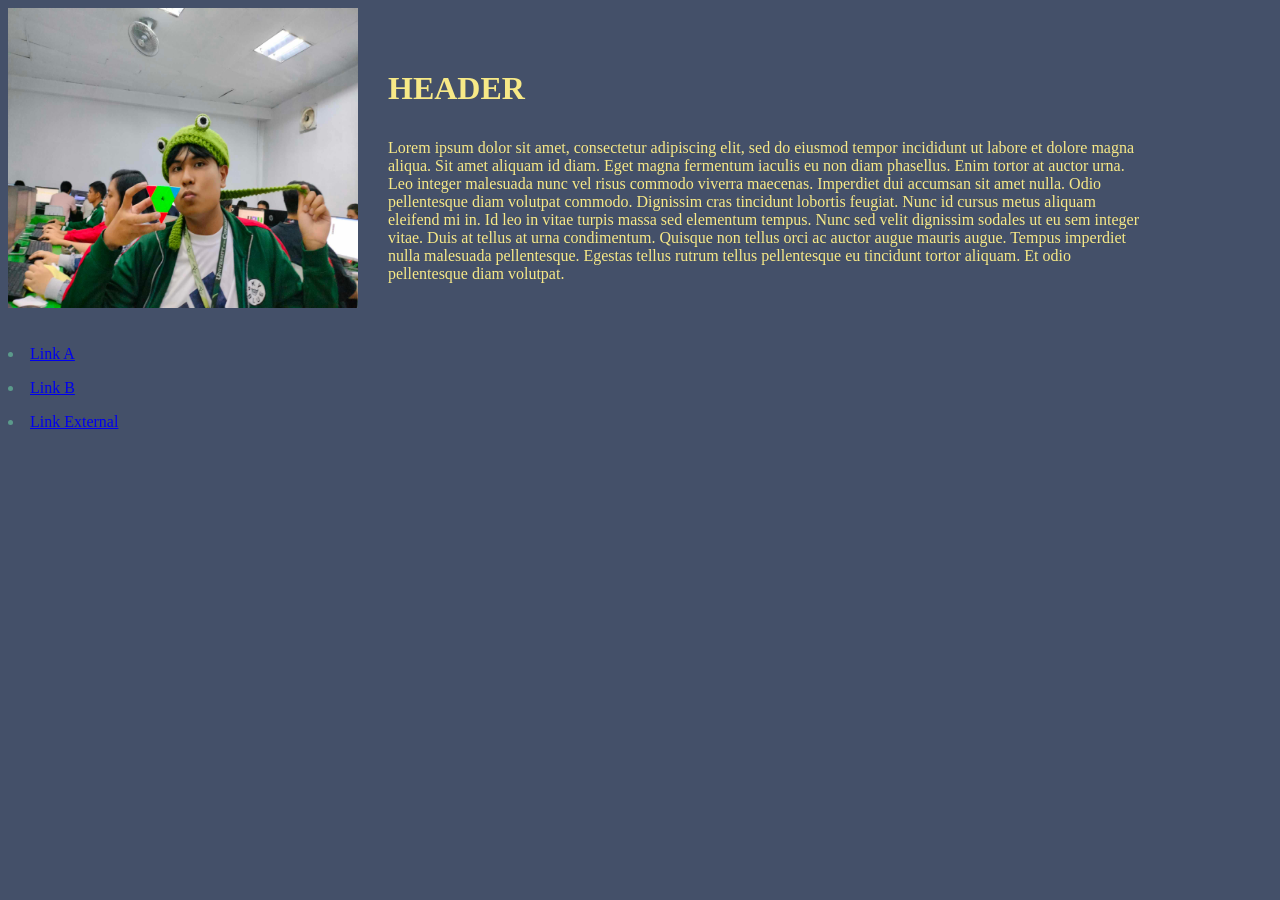
<file: files/index.html>
<html>
<style>
		body{
			background-color:#445069;
		}
	
        .container {
            display: flex;
            flex-direction: row;
        }

        .img {
			float:left;
            width: 350px;
            height: 300px;
            background: black;
            color: white;
            font-size: 36px;
            text-align: center;
            line-height: 300px;
        }

        .text {
            width: 60%;
            padding: 30px;
			font-family: Century Gothic;
          color: #F7E987;
        }
  	.link{
  		color:#5B9A8B;
  	}
		

    </style>
	
<head>
    <meta charset="UTF-8">
    <meta name="viewport" content="width=device-width, initial-scale=1.0">
</head>
<body>
    <div class="container">
		<img src="gandako.jpg" class="img" width="1/0" height="1/0">
        <div class="text">
		    <h1><p>HEADER</p></h1>
            <p>Lorem ipsum dolor sit amet, consectetur adipiscing elit, sed do eiusmod tempor incididunt ut labore et dolore magna aliqua. Sit amet aliquam id diam. Eget magna fermentum iaculis eu non diam phasellus. Enim tortor at auctor urna. Leo integer malesuada nunc vel risus commodo viverra maecenas. Imperdiet dui accumsan sit amet nulla. Odio pellentesque diam volutpat commodo. Dignissim cras tincidunt lobortis feugiat. Nunc id cursus metus aliquam eleifend mi in. Id leo in vitae turpis massa sed elementum tempus. Nunc sed velit dignissim sodales ut eu sem integer vitae. Duis at tellus at urna condimentum. Quisque non tellus orci ac auctor augue mauris augue. Tempus imperdiet nulla malesuada pellentesque. Egestas tellus rutrum tellus pellentesque eu tincidunt tortor aliquam. Et odio pellentesque diam volutpat.
        </div>
    </div>
  <div class="link">
	<p><li> <a href="file:///D:/A-HTML.html">Link A</a></li> </p>
			<p> <li><a href="file:///D:/B.html">Link B </a></li></p>
			<p><li> <a href="https://drive.google.com/drive/folders/1jz23DCAtVhcbaFwpbO9Uchu3iKJO824s">Link External </a></li></p>
	</div>
</body>
</html>
</file>
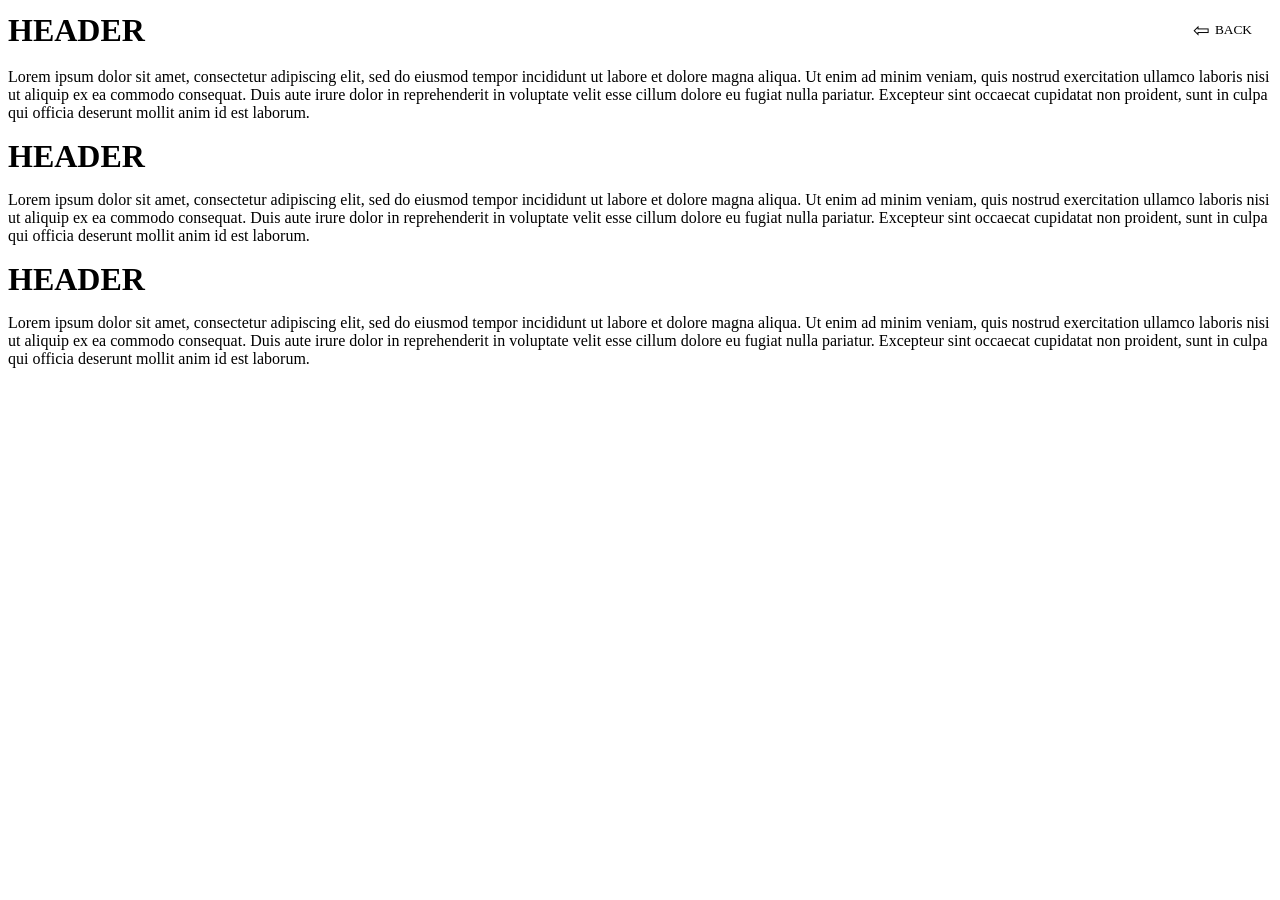
<file: files/A.html>
<!DOCTYPE html>
<html>
<head>
  <title>Page Title</title>
  <style>
    .back-button {
      background-color: white; 
      color: black; 
      border: none;
      padding: 10px 20px;
      cursor: pointer;
      display: flex;
      align-items: center;
	  font-family: 'Century Gothic';
    }
    .arrow-icon {
      font-size: 20px;
      margin-right: 5px; 
    }
	#main {
	  display: flex;
	  align-items: center; 
	}
	h1 {
	  margin: 0;
	  font-family: 'Century Gothic';
    }
    button {
      margin-left: auto; 
    }
	p{
	font-family: 'Century Gothic';
	}
  </style>
</head>
<body>
  <div id="main">
  <h1><b>HEADER</b></h1> <button class="back-button"><span class="arrow-icon">&#8678;</span>BACK</button>
</div>
<p>Lorem ipsum dolor sit amet, consectetur adipiscing elit, sed do eiusmod tempor incididunt ut labore et dolore magna aliqua. Ut enim ad minim veniam, quis nostrud exercitation ullamco laboris nisi ut aliquip ex ea commodo consequat. Duis aute irure dolor in reprehenderit in voluptate velit esse cillum dolore eu fugiat nulla pariatur. Excepteur sint occaecat cupidatat non proident, sunt in culpa qui officia deserunt mollit anim id est laborum.</p>
<h1>HEADER</h1>
<p>Lorem ipsum dolor sit amet, consectetur adipiscing elit, sed do eiusmod tempor incididunt ut labore et dolore magna aliqua. Ut enim ad minim veniam, quis nostrud exercitation ullamco laboris nisi ut aliquip ex ea commodo consequat. Duis aute irure dolor in reprehenderit in voluptate velit esse cillum dolore eu fugiat nulla pariatur. Excepteur sint occaecat cupidatat non proident, sunt in culpa qui officia deserunt mollit anim id est laborum.</p>
<h1>HEADER</h1>
<p>Lorem ipsum dolor sit amet, consectetur adipiscing elit, sed do eiusmod tempor incididunt ut labore et dolore magna aliqua. Ut enim ad minim veniam, quis nostrud exercitation ullamco laboris nisi ut aliquip ex ea commodo consequat. Duis aute irure dolor in reprehenderit in voluptate velit esse cillum dolore eu fugiat nulla pariatur. Excepteur sint occaecat cupidatat non proident, sunt in culpa qui officia deserunt mollit anim id est laborum.</p>
</body>
</html>
</file>
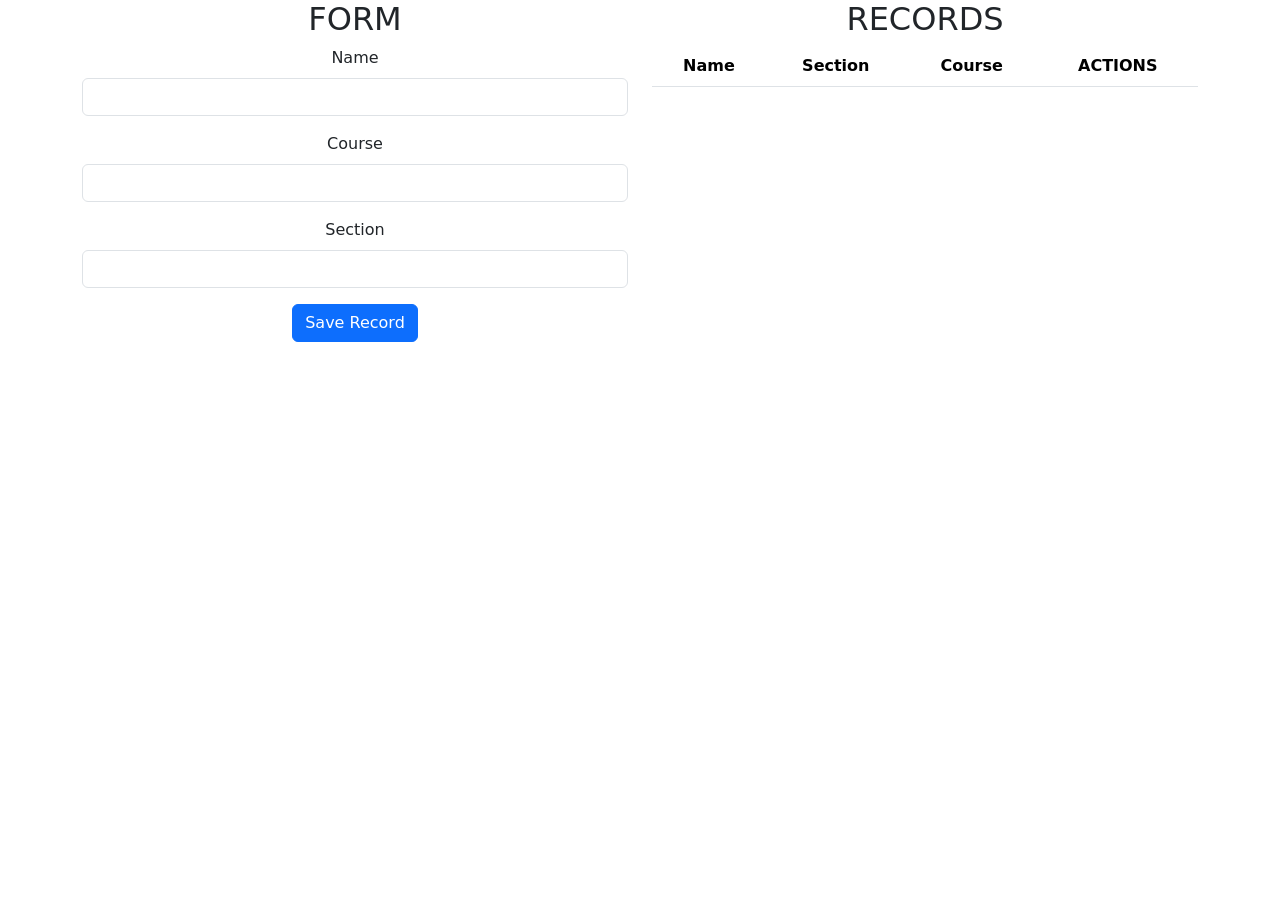
<file: files/Aquino-Nieva-Activity3.html>
<!DOCTYPE html>
<html lang="en">
  <head>
    <meta charset="utf-8">
    <meta name="viewport" content="width=device-width, initial-scale=1">
    <title>Bootstrap demo</title>
    <link href="https://cdn.jsdelivr.net/npm/bootstrap@5.3.2/dist/css/bootstrap.min.css" rel="stylesheet" integrity="sha384-T3c6CoIi6uLrA9TneNEoa7RxnatzjcDSCmG1MXxSR1GAsXEV/Dwwykc2MPK8M2HN" crossorigin="anonymous">
  </head>
  <body>
    <div class="container text-center">
        <div class="row">
        <!--Form inputs-->
          <div class="col" id = "form-id">
            <h2> FORM </h2>
            <form>
                <div class="mb-3">
                  <label for="name-input" class="form-label">Name</label>
                  <input type="text" class="form-control" id="name-input" aria-describedby="name">
                </div>
                <div class="mb-3">
                    <label for="course-input" class="form-label">Course</label>
                    <input type="text" class="form-control" id="course-input" aria-describedby="course">
                </div>
                <div class="mb-3">
                    <label for="section-input" class="form-label">Section</label>
                    <input type="text" class="form-control" id="section-input" aria-describedby="section">
                </div>
                <button type="submit" class="btn btn-primary" id = "savebtn">Save Record</button>
                </form>
          </div>

          <!--Records stored in table-->
          <div class="col" id = "table-actions">
            <h2> RECORDS </h2>
            <table class="table table-striped" id = "records-table">
                <thead>
                  <tr>
                    <th scope="col">Name</th>
                    <th scope="col">Section</th>
                    <th scope="col">Course</th>
                    <th scope="col">ACTIONS</th>
                  </tr>
                </thead>
                <tbody></tbody>
            </table>
          </div>
        </div>
        <div class="container-fluid fixed-bottom">
          <!-- Notification alert -->
          <div class="row">
            <div class="alert alert-success mt-3 col-md-6 offset-md-3" role="alert" id="delete-alert" style="display: none;">
              Record successfully deleted!
            </div>
          </div>
        </div>
      </div>
    <script src="https://cdn.jsdelivr.net/npm/bootstrap@5.3.2/dist/js/bootstrap.bundle.min.js" integrity="sha384-C6RzsynM9kWDrMNeT87bh95OGNyZPhcTNXj1NW7RuBCsyN/o0jlpcV8Qyq46cDfL" crossorigin="anonymous"></script>
    <script src="https://ajax.googleapis.com/ajax/libs/jquery/3.7.1/jquery.min.js"></script>

    <!--js code  with jquery-->
    <script type = "text/javascript">
        $(document).ready(function(){
            //event for save button
            $("#savebtn").click(function(e){
                e.preventDefault()
                var name = $("#name-input").val();
                var course = $("#course-input").val();
                var section = $("#section-input").val();
                $("#records-table").find("tbody").append('<tr><td>' + name + '</td><td>' + course + '</td><td>' +  section + '</td><td><button type="button" class="btn btn-danger" id = "deletebtn">DELETE</button></td></tr>');

                // clear form input
                var name = $("#name-input").val('');
                var course = $("#course-input").val('');
                var section = $("#section-input").val('');
            });

            //event for delete button
            $("#records-table").on("click", "#deletebtn", function(){
                $(this).closest('tr').remove();
                // Show delete notification alert
                $("#delete-alert").fadeIn().delay(800).fadeOut();
            });
        });
    </script>
</body>
</html>
</file>
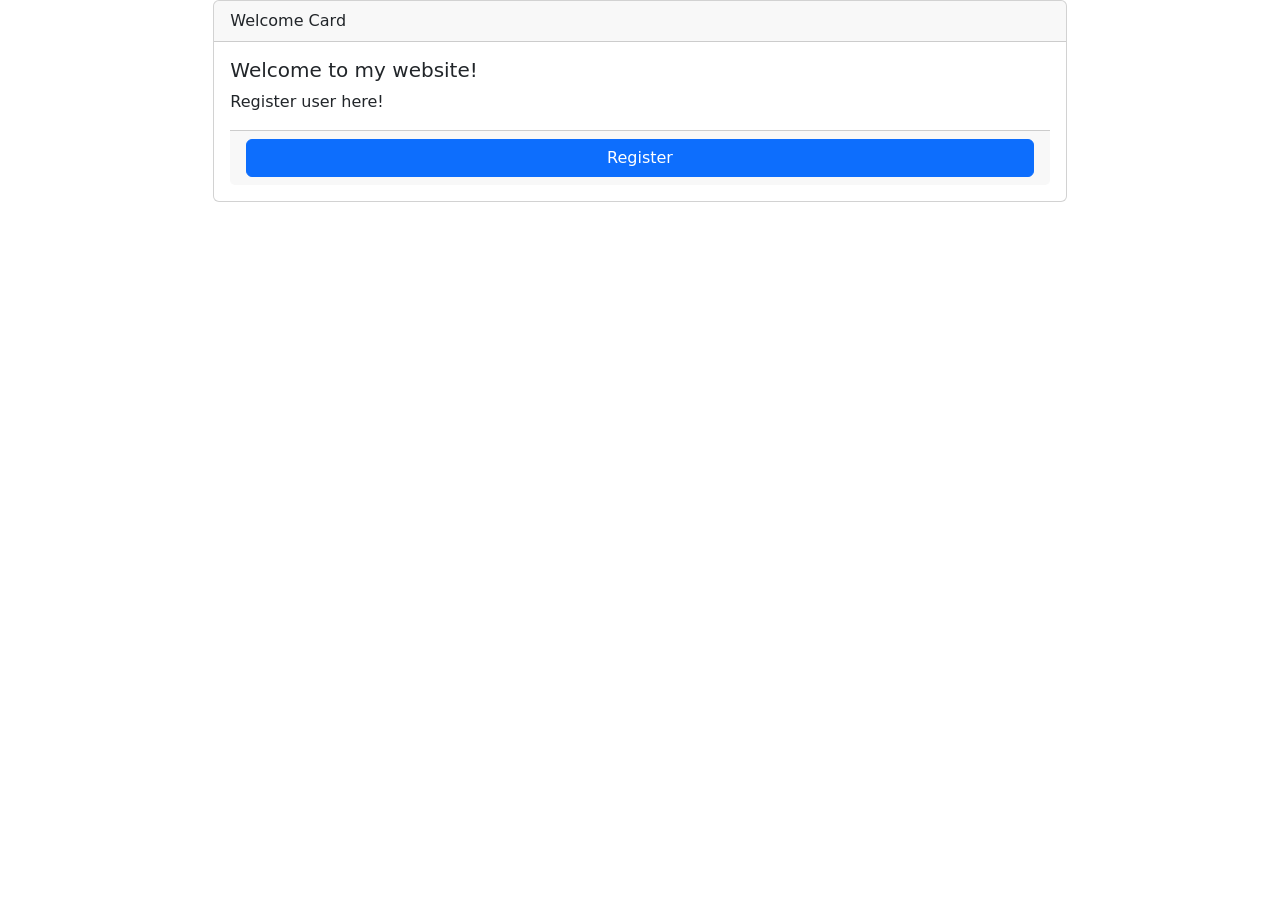
<file: files/Aquino-Nieva-BootStrap - JavaScript Activity 2 (1).html>
<!--Aquino, Ivy Noreen & Nieva, Aila Marie-->

<!DOCTYPE html>
<html lang="en">
  <head>
    <meta charset="utf-8">
    <meta name="viewport" content="width=device-width, initial-scale=1">
    <title>Bootstrap demo</title>
    <link href="https://cdn.jsdelivr.net/npm/bootstrap@5.3.2/dist/css/bootstrap.min.css" rel="stylesheet" integrity="sha384-T3c6CoIi6uLrA9TneNEoa7RxnatzjcDSCmG1MXxSR1GAsXEV/Dwwykc2MPK8M2HN" crossorigin="anonymous">
  </head>
  <body>
  
  <!--Welcome Card -->
  <div class="card col-sm-8 mx-auto text-left">
    <div class="card-header ">
    Welcome Card
    </div>
		<div class="card-body">
			<div class="ihahide">
			<h5 class="card-title">Welcome to my website!</h5>
			<p class="card-text">Register user here!</p>
		
		
		<div class="card-footer text-body-secondary text-center">
            <button id="register" type="button" class="btn btn-primary col-sm-12" data-bs-toggle="modal" data-bs-target="#exampleModal" >
				Register
			</button>
	    </div>
		</div>
		</div>
    </div>
</div>

<!--Registration Modal-->
<div id="modalTest" class="modal" tabindex="-1" role="dialog" aria-labelledby="RegisterModalLabel" aria-hidden="true">
  <div class="modal-dialog">
    <div class="modal-content">
      <div class="modal-header">
        <h5 class="modal-title">Register</h5>
        <button type="button" class="btn-close" data-bs-dismiss="modal" aria-label="Close">
		<span aria-hidden="true">&times;</span>
		</button>
      </div>
      <div class="modal-body">
        
		
		<!--Form-->
		<form>
  <div class="mb-3">
    <label for="exampleInputName1" class="form-label">Name</label>
    <input type="name" class="form-control" id="exampleInputName1" >
  </div>
  <div class="mb-3">
    <label for="exampleInputSection1" class="form-label">Section</label>
    <input type="section" class="form-control" id="exampleInputSection1">
  </div>
 
</form>
		
		
      </div>
      <div class="modal-footer">
        <button type="button" class="btn btn-secondary" data-bs-dismiss="modal">Close</button>
        <button id="savebtn" type="button" class="btn btn-primary">Save changes</button>
      </div>
    </div>
  </div>
</div>

</body>
    <script src="https://cdn.jsdelivr.net/npm/bootstrap@5.3.2/dist/js/bootstrap.bundle.min.js" integrity="sha384-C6RzsynM9kWDrMNeT87bh95OGNyZPhcTNXj1NW7RuBCsyN/o0jlpcV8Qyq46cDfL" crossorigin="anonymous">
	</script>
	<script src="https://ajax.googleapis.com/ajax/libs/jquery/3.7.1/jquery.min.js"></script>
	<script type="text/javascript">
	$(document).ready(function(){
	$("#register").click(function(){
		$("#modalTest").modal("show");
		});
	
	$("#savebtn").click(function(){
		var Name = $("#exampleInputName1").val();
		var Section = $("#exampleInputSection1").val();
		$("#modalTest").modal("hide");
		$(".ihahide").hide();
		$(".card-body").append('<center><p class="card-text">You have successfully registered.</p></center>');
		$(".card-body").append('<center><h3 class="card-text">' + Name + ' | ' + Section + '</h3></center>');
		
	});
	
	});
  </script>
  
</html>
</file>
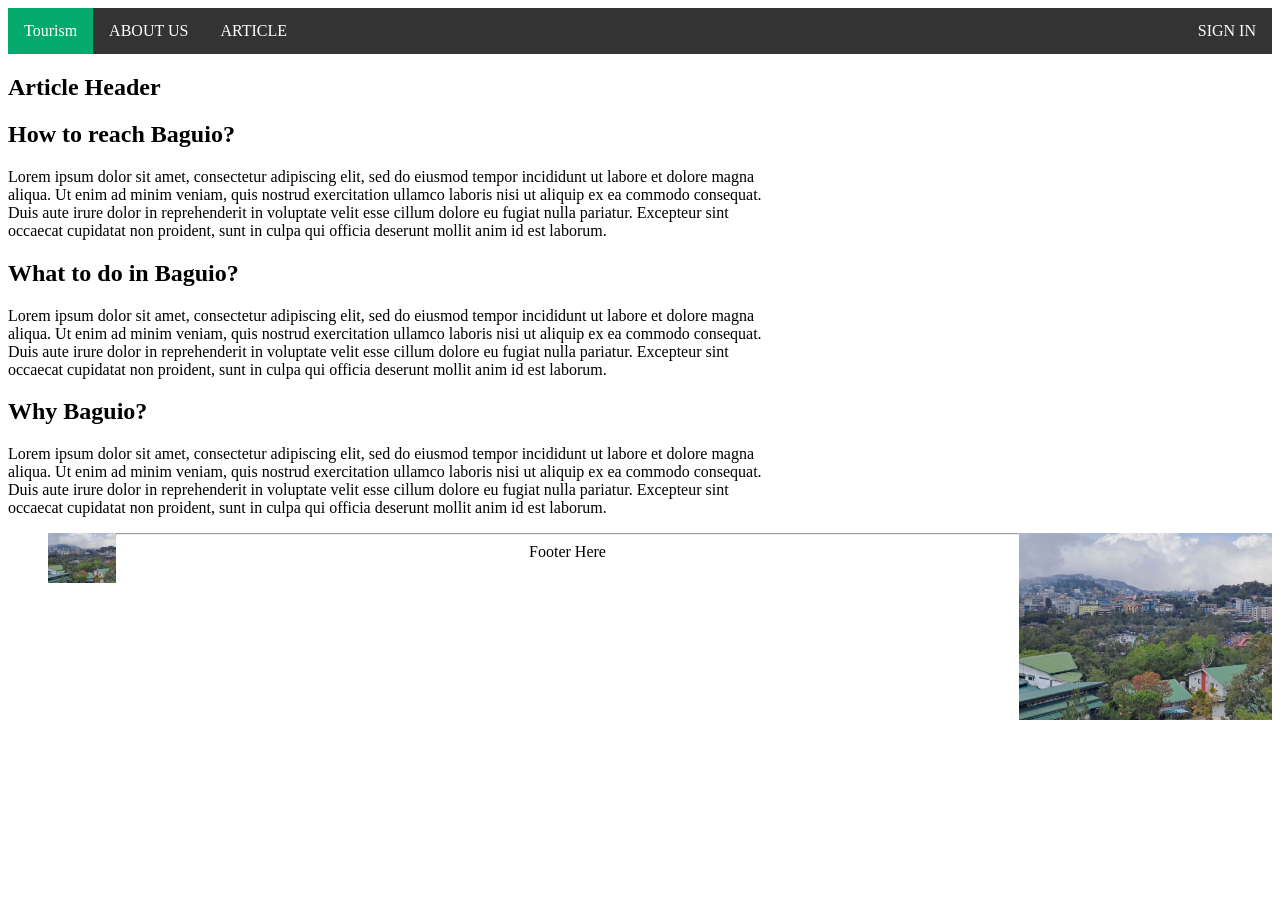
<file: files/Article.html>
<!DOCTYPE html>
<html lang="en">
  <head>
    <meta charset="UTF-8" />
    <meta name="viewport" content="width=device-width, initial-scale=1.0" />
    <link rel="stylesheet" href="Main.css" type="text/css" />
    <link rel="stylesheet" href="Article.css" type="text/css" />
    <title>Article</title>
  </head>
  <body>
    <header>
      <nav>
        <li><a id="highlight" href="Homepage.html">Tourism</a></li>
        <li><a href="AboutUs.html">ABOUT US</a></li>
        <li><a href="Article.html">ARTICLE</a></li>
        <li id="left-align"><a href="SignIn.html">SIGN IN</a></li>
      </nav>
    </header>
    <section>
      <h1>Article Header</h1>
      <article>
        <h2>How to reach Baguio?</h2>
        <p>
          Lorem ipsum dolor sit amet, consectetur adipiscing elit, sed do
          eiusmod tempor incididunt ut labore et dolore magna aliqua. Ut enim ad
          minim veniam, quis nostrud exercitation ullamco laboris nisi ut
          aliquip ex ea commodo consequat. Duis aute irure dolor in
          reprehenderit in voluptate velit esse cillum dolore eu fugiat nulla
          pariatur. Excepteur sint occaecat cupidatat non proident, sunt in
          culpa qui officia deserunt mollit anim id est laborum.
        </p>
        <h2>What to do in Baguio?</h2>
        <p>
          Lorem ipsum dolor sit amet, consectetur adipiscing elit, sed do
          eiusmod tempor incididunt ut labore et dolore magna aliqua. Ut enim ad
          minim veniam, quis nostrud exercitation ullamco laboris nisi ut
          aliquip ex ea commodo consequat. Duis aute irure dolor in
          reprehenderit in voluptate velit esse cillum dolore eu fugiat nulla
          pariatur. Excepteur sint occaecat cupidatat non proident, sunt in
          culpa qui officia deserunt mollit anim id est laborum.
        </p>
        <h2>Why Baguio?</h2>
        <p>
          Lorem ipsum dolor sit amet, consectetur adipiscing elit, sed do
          eiusmod tempor incididunt ut labore et dolore magna aliqua. Ut enim ad
          minim veniam, quis nostrud exercitation ullamco laboris nisi ut
          aliquip ex ea commodo consequat. Duis aute irure dolor in
          reprehenderit in voluptate velit esse cillum dolore eu fugiat nulla
          pariatur. Excepteur sint occaecat cupidatat non proident, sunt in
          culpa qui officia deserunt mollit anim id est laborum.
        </p>
      </article>
      <figure>
        <img id="section-banner" src="Baguio.jpg" alt="Baguio" />
      </figure>
    </section>
    <aside>
      <img src="Baguio.jpg" alt="ADS" />
    </aside>
    <hr />
    <footer>Footer Here</footer>
  </body>
</html>
</file>
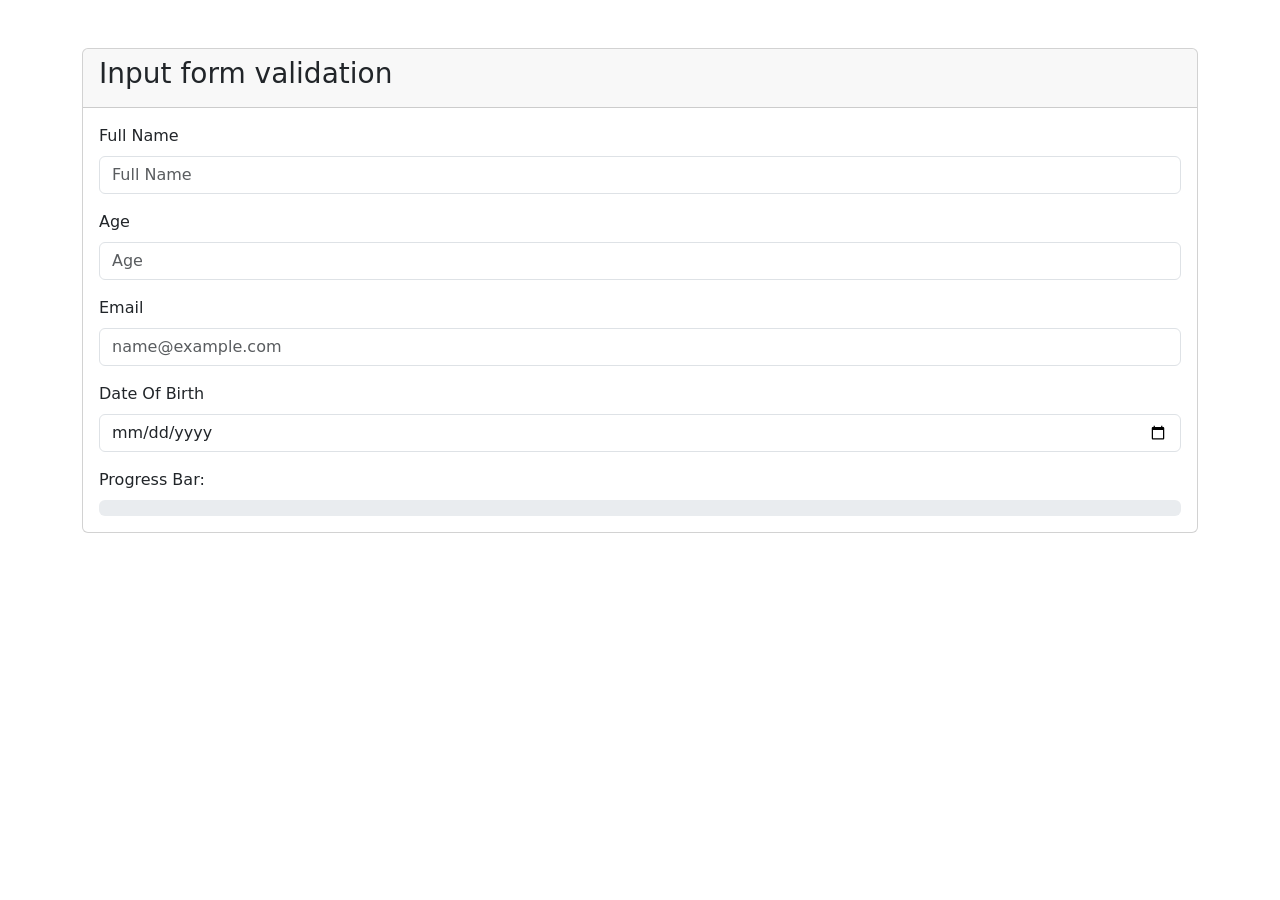
<file: files/index-4 (1).html>
<!DOCTYPE html>
<html>
<head>
	<meta charset="utf-8">
	<meta name="viewport" content="width=device-width, initial-scale=1">
	<title></title>
</head>
<link href="https://cdn.jsdelivr.net/npm/bootstrap@5.3.2/dist/css/bootstrap.min.css" rel="stylesheet" integrity="sha384-T3c6CoIi6uLrA9TneNEoa7RxnatzjcDSCmG1MXxSR1GAsXEV/Dwwykc2MPK8M2HN" crossorigin="anonymous">
<body>
	<div class="container">
		<div class="card mt-5 w-3" >
			<div class="card-header">
				<h3>Input form validation</h3>
			</div>
		  <div class="card-body">
		    <div class="mb-3">
		      <label for="FullNameInput" class="form-label">Full Name</label>
		      <input type="text" class="form-control" id="FullNameInput" placeholder="Full Name">
		    </div>
		    <div class="mb-3">
		      <label for="ageInput" class="form-label">Age</label>
		      <input type="number" class="form-control" id="ageInput" placeholder="Age">
		    </div>
		    <div class="mb-3">
		      <label for="emailInput" class="form-label">Email</label>
		      <input type="email" class="form-control" id="emailInput" placeholder="name@example.com">
		    </div>
		    <div class="mb-3">
		      <label for="dobInput" class="form-label">Date Of Birth</label>
		      <input type="date" class="form-control" id="dobInput" placeholder="mm/dd/yyyy">
		    </div>
		      
		      <label for="form-Progress" class="form-label ">Progress Bar:</label>
		    <div class="progress" role="progressbar" aria-label="Example with label" aria-valuenow="25" aria-valuemin="0" aria-valuemax="100">
		      <div id="formProgress" class="progress-bar" style="width: 0%">0 %</div>
		    </div>
		  </div>
		</div>
	</div>
</body>
<script type="text/javascript" src="validation.js"></script>
</html>
</file>
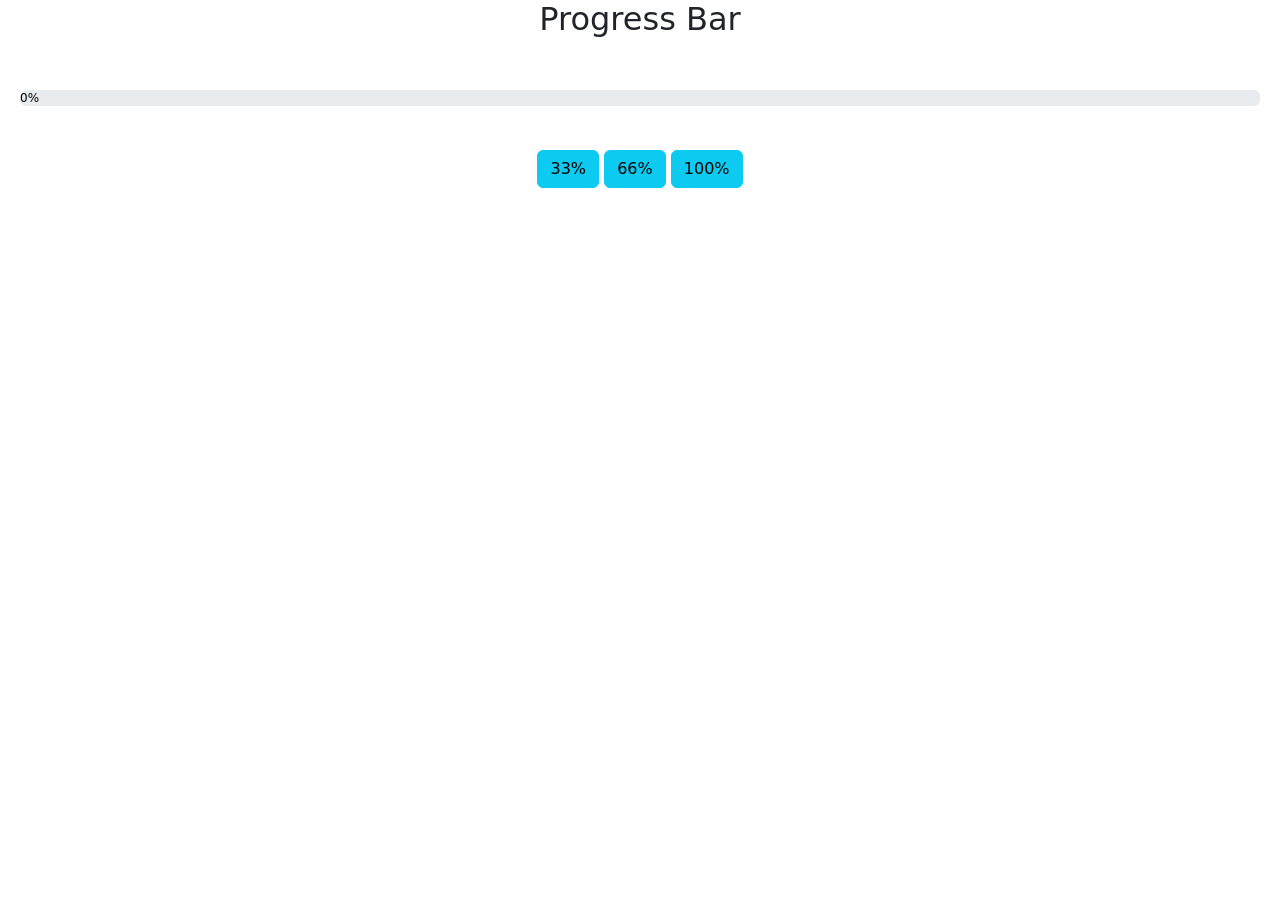
<file: files/Nieva,AilaMarie-bootstrap.html>
<!DOCTYPE html>
<html>
<head>
    <title>Progress Bar</title>
    <link href="https://cdn.jsdelivr.net/npm/bootstrap@5.3.2/dist/css/bootstrap.min.css" rel="stylesheet" integrity="sha384-T3c6CoIi6uLrA9TneNEoa7RxnatzjcDSCmG1MXxSR1GAsXEV/Dwwykc2MPK8M2HN" crossorigin="anonymous">
	<h2> Progress Bar </h2>
</head>
<style>
    h2 {
        text-align: center;
    }
    .progress-container {
        margin: 20px;
    }
    .progress-bar-info {
        overflow: visible;
		color: black;
    }
</style>
<body>
    <br>
    <div class="progress-container">
        <div class="progress" role="progressbar" aria-label="Info example" aria-valuenow="0" aria-valuemin="0" aria-valuemax="100">
            <div id="progress-bar" class="progress-bar progress-bar-info" style="width: 0%">0%</div>
        </div>
    </div>
    <br>

    <div class="button-container text-center">
        <button class="btn btn-info" onclick="updateProgressBar(33)">33%</button>
        <button class="btn btn-info" onclick="updateProgressBar(66)">66%</button>
        <button class="btn btn-info" onclick="updateProgressBar(100)">100%</button>
    </div>

    <script>
        function updateProgressBar(value) {
            const progressBar = document.getElementById('progress-bar');
            progressBar.style.width = value + '%';
            progressBar.innerText = value + '%';
            progressBar.setAttribute('aria-valuenow', value);
        }
    </script>
</body>
</html>
</file>
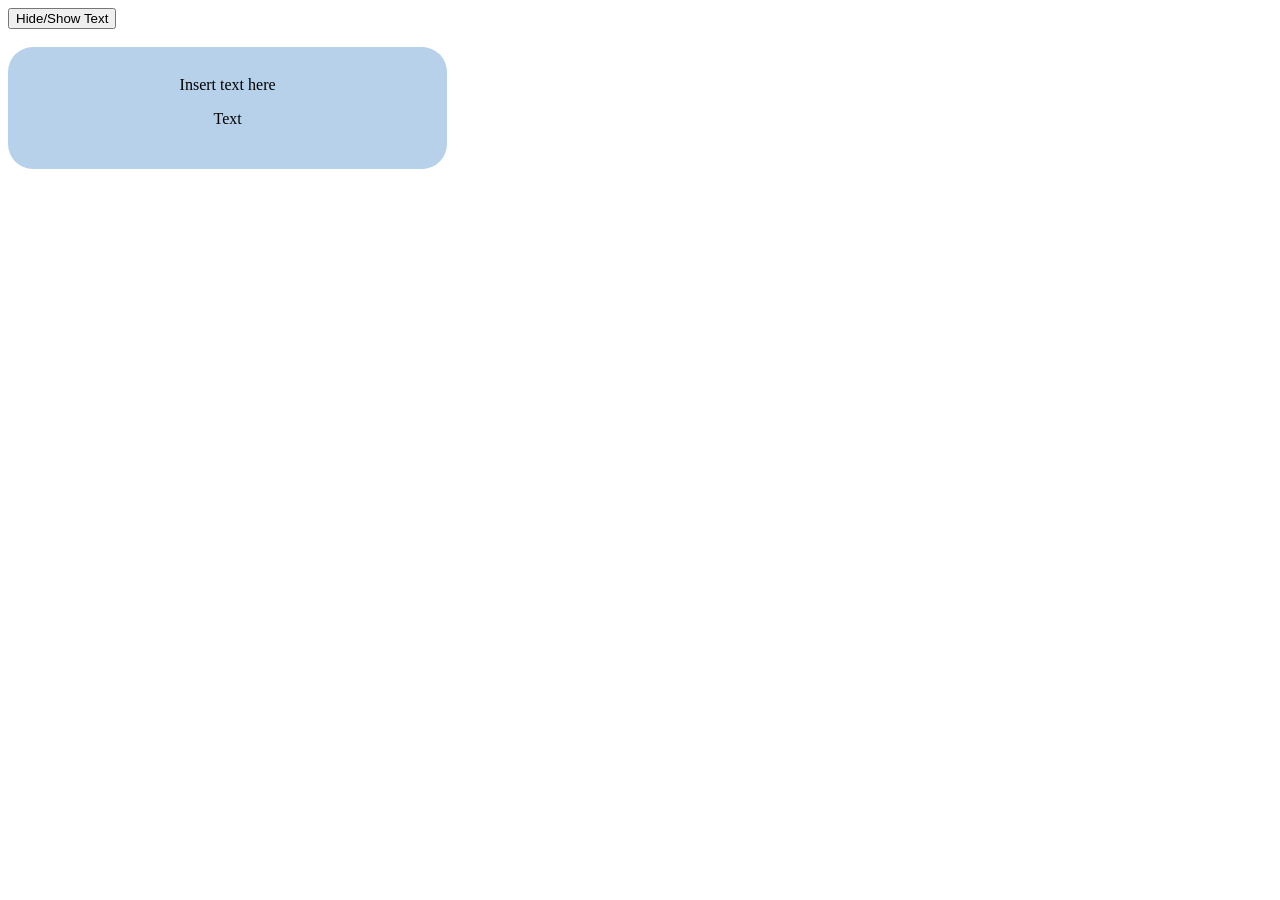
<file: files/NievaAilaMarie_JqueryActNo.html>
<!DOCTYPE html>
<html>
<head>
<script src="https://ajax.googleapis.com/ajax/libs/jquery/3.7.1/jquery.min.js"></script>
<script>
$(document).ready(function(){
  $("button").click(function(){
    $("div").toggle();
  });
});
</script>
</head>
<style>
.division{ border-radius: 25px;
			background: #b7d1ea;
			padding: 30px;
			width: 30%;
			height: 50%;
			margin-top: 50 px;
			font-family:'century gothic';
			text-align:center;
			border-spacing: 10px;
			padding-top:1%;
			padding-bottom:2%;
}
.button{ display:inline-block;
}
</style>
<body>

<button>Hide/Show Text</button>
<br>
<br>
<div class ="division" align="center">
	<p>Insert text here</p>
	<p>Text</p>
</div>

</body>
</html>
</file>
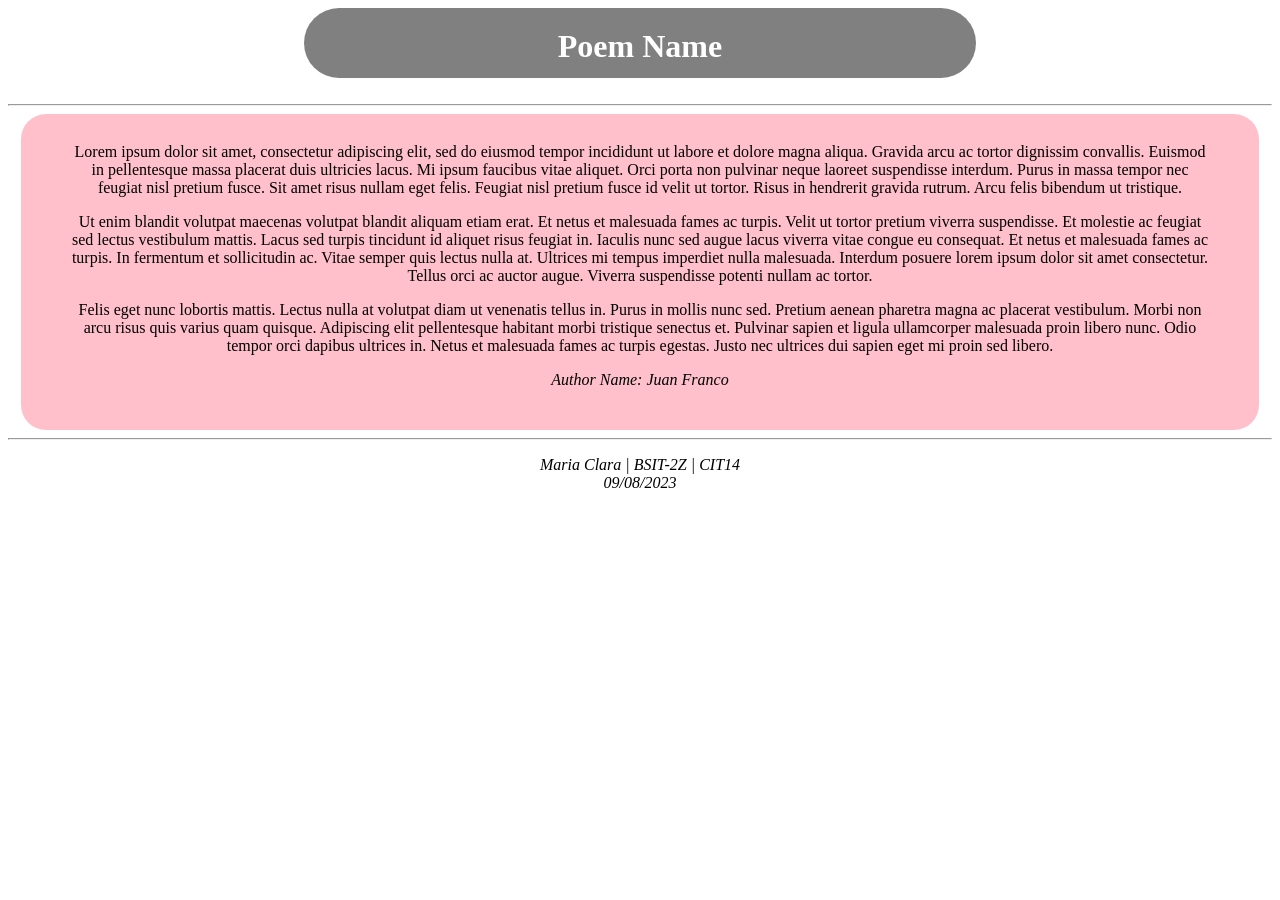
<file: files/NievaAilaMarie_LabAct1.html>
<!DOCTYPE html>
<html>
	
	<style> 
		h1 {
			font-family: 'century gothic';
			text-align:center;
			border-radius: 50px;
			background: #808080;
			padding: 20px;
			width: 50%;
			height: 30px;
			margin:auto;
			color: #FFFFFF;
		}
		#par{
			border-radius: 25px;
			background: #FFC0CB;
			padding: 50px;
			width: 90%;
			height: 60%;
			margin:auto;
			font-family:'century gothic';
			text-align:center;
			border-spacing: 10px;
			padding-top:1%;
			padding-bottom:2%;
		}
		body{
			text-align:center;
		}
		#footer{
			font-style:italic;
			font-family:'baskerville';
		}

	</style>
		<head><h1> Poem Name </h1></head>
		<br>
		<hr>
			<body>
				<div id="par">
					<p>Lorem ipsum dolor sit amet, consectetur adipiscing elit, sed do eiusmod tempor incididunt ut labore et dolore magna aliqua. Gravida arcu ac tortor dignissim convallis. Euismod in pellentesque massa placerat duis ultricies lacus. Mi ipsum faucibus vitae aliquet. Orci porta non pulvinar neque laoreet suspendisse interdum. Purus in massa tempor nec feugiat nisl pretium fusce. Sit amet risus nullam eget felis. Feugiat nisl pretium fusce id velit ut tortor. Risus in hendrerit gravida rutrum. Arcu felis bibendum ut tristique. </p>
					<p> Ut enim blandit volutpat maecenas volutpat blandit aliquam etiam erat. Et netus et malesuada fames ac turpis. Velit ut tortor pretium viverra suspendisse. Et molestie ac feugiat sed lectus vestibulum mattis. Lacus sed turpis tincidunt id aliquet risus feugiat in. Iaculis nunc sed augue lacus viverra vitae congue eu consequat. Et netus et malesuada fames ac turpis. In fermentum et sollicitudin ac. Vitae semper quis lectus nulla at. Ultrices mi tempus imperdiet nulla malesuada. Interdum posuere lorem ipsum dolor sit amet consectetur. Tellus orci ac auctor augue. Viverra suspendisse potenti nullam ac tortor. </p>
					<p> Felis eget nunc lobortis mattis. Lectus nulla at volutpat diam ut venenatis tellus in. Purus in mollis nunc sed. Pretium aenean pharetra magna ac placerat vestibulum. Morbi non arcu risus quis varius quam quisque. Adipiscing elit pellentesque habitant morbi tristique senectus et. Pulvinar sapien et ligula ullamcorper malesuada proin libero nunc. Odio tempor orci dapibus ultrices in. Netus et malesuada fames ac turpis egestas. Justo nec ultrices dui sapien eget mi proin sed libero. </p>
					<p><i> Author Name: Juan Franco </i></p>
				</div>		
		<hr>				
				<div id="footer">
					<p>Maria Clara | BSIT-2Z | CIT14
					<br> 09/08/2023 </p>
				</div>
			</body>
	
</html>
</file>
<file: files/Main.css>
nav {
  list-style-type: none;
  margin: 0;
  padding: 0;
  overflow: hidden;
  background-color: #333;
}

li {
  float: left;
}

li a {
  display: block;
  color: white;
  text-align: center;
  padding: 14px 16px;
  text-decoration: none;
}

li a:hover {
  background-color: #111;
}

#left-align {
  float: right;
}

#highlight {
  background-color: #04aa6d;
}

footer {
  text-align: center;
}
</file>
<file: files/Article.css>
.main {
  width: 80%;
  height: auto;
}

section {
  width: 60%;
  height: auto;
  border-width: 10px;
}

#section-banner {
  width: 10%;
}

img {
  width: 100%;
  height: auto;
}

figure img {
  float: left;
}

aside {
  width: 20%;
  float: right;
}
</file>
